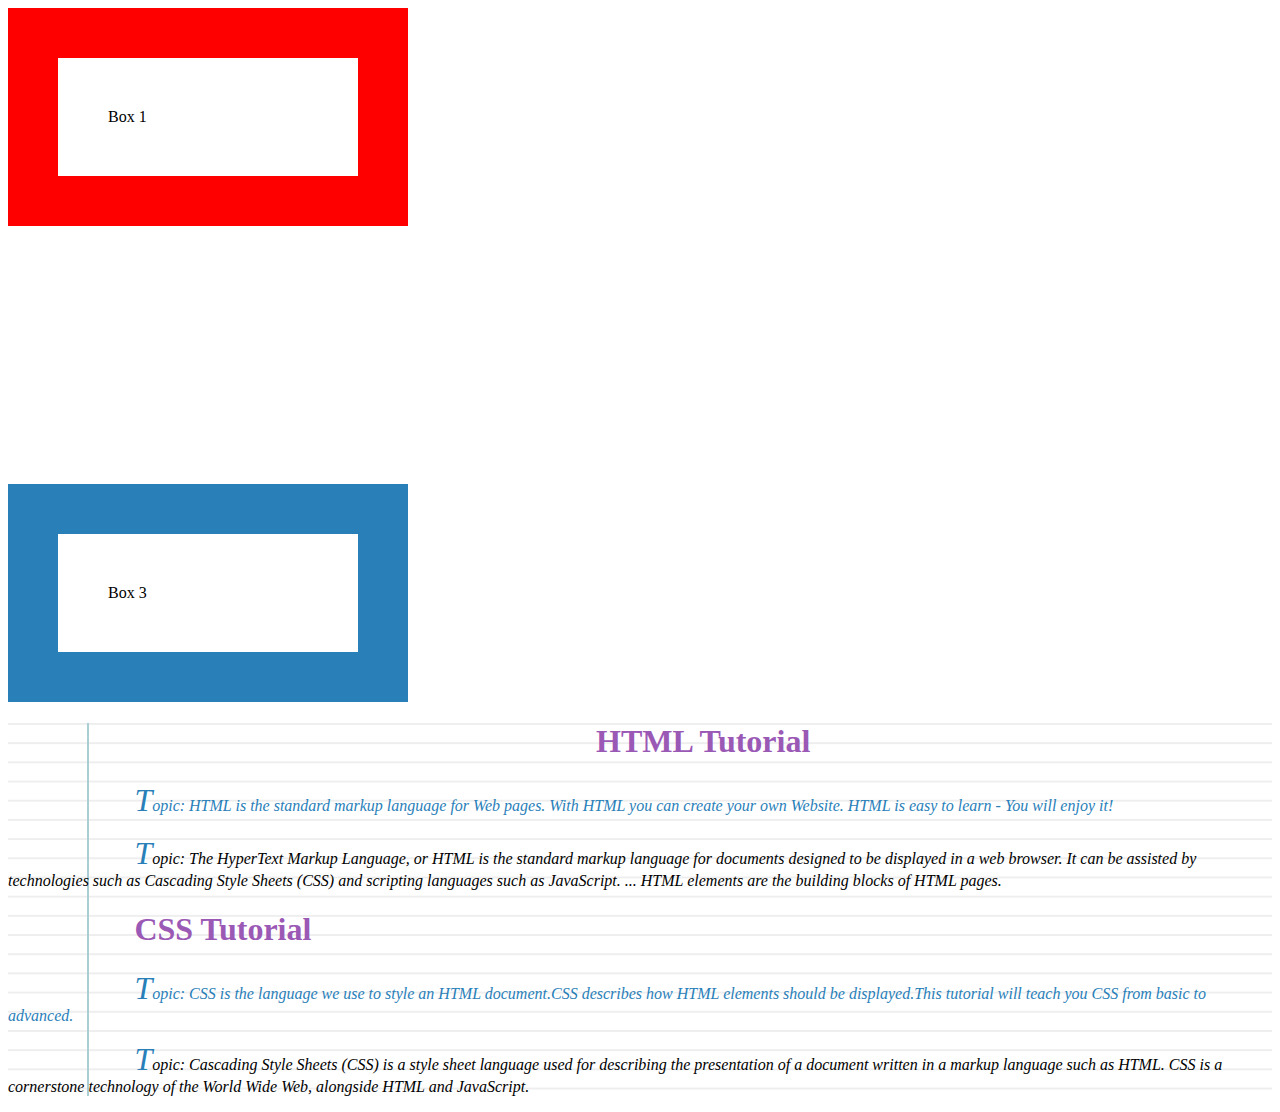
<file: index.html>
<!DOCTYPE html>
<html lang="en">
  <head>
    <meta charset="UTF-8" />
    <meta name="viewport" content="width=device-width, initial-scale=1.0" />
    <title>Document</title>
    <link rel="stylesheet" href="style.css" />
  </head>
  <body>
    <div>
      <div class="box">Box 1</div>
      <div class="box green">Box 2</div>
      <div class="box blue">Box 3</div>
    </div>

    <div class="challenge2">
      <h1>HTML Tutorial</h1>
      <p class="sub-header">
        HTML is the standard markup language for Web pages. With HTML you can
        create your own Website. HTML is easy to learn - You will enjoy it!
      </p>
      <p>
        The HyperText Markup Language, or HTML is the standard markup language
        for documents designed to be displayed in a web browser. It can be
        assisted by technologies such as Cascading Style Sheets (CSS) and
        scripting languages such as JavaScript. ... HTML elements are the
        building blocks of HTML pages.
      </p>
      <h1>CSS Tutorial</h1>
      <p class="sub-header">
        CSS is the language we use to style an HTML document.CSS describes how
        HTML elements should be displayed.This tutorial will teach you CSS from
        basic to advanced.
      </p>
      <p>
        Cascading Style Sheets (CSS) is a style sheet language used for
        describing the presentation of a document written in a markup language
        such as HTML. CSS is a cornerstone technology of the World Wide Web,
        alongside HTML and JavaScript.
      </p>
    </div>
  </body>
</html>
</file>
<file: style.css>
.box {
  border: 50px solid red;
  margin-bottom: 20px;
  padding: 50px;
  width: 200px;
}

.green {
  border-color: #27ae60;
  visibility: hidden;
}

.blue {
  border-color: rgb(41, 128, 185);
}

.challenge2 {
  background-color: #fff;
  background-image: linear-gradient(
      90deg,
      transparent 79px,
      #abced4 79px,
      #abced4 81px,
      transparent 81px
    ),
    linear-gradient(#eee 0.1em, transparent 0.1em);
  background-size: 100% 1.2em;
  text-indent: 10%;
}

h1 {
  color: #9b59b6;
}

h1:first-child {
  text-align: center;
}

p {
  font-size: 16px;
  font-style: italic;
  font-family: Verdana;
}

.sub-header {
  color: #2980b9;
}

p::first-letter {
  font-size: 200%;
  color: #2980b9;
}

p::before {
  content: "Topic: ";
}
</file>
